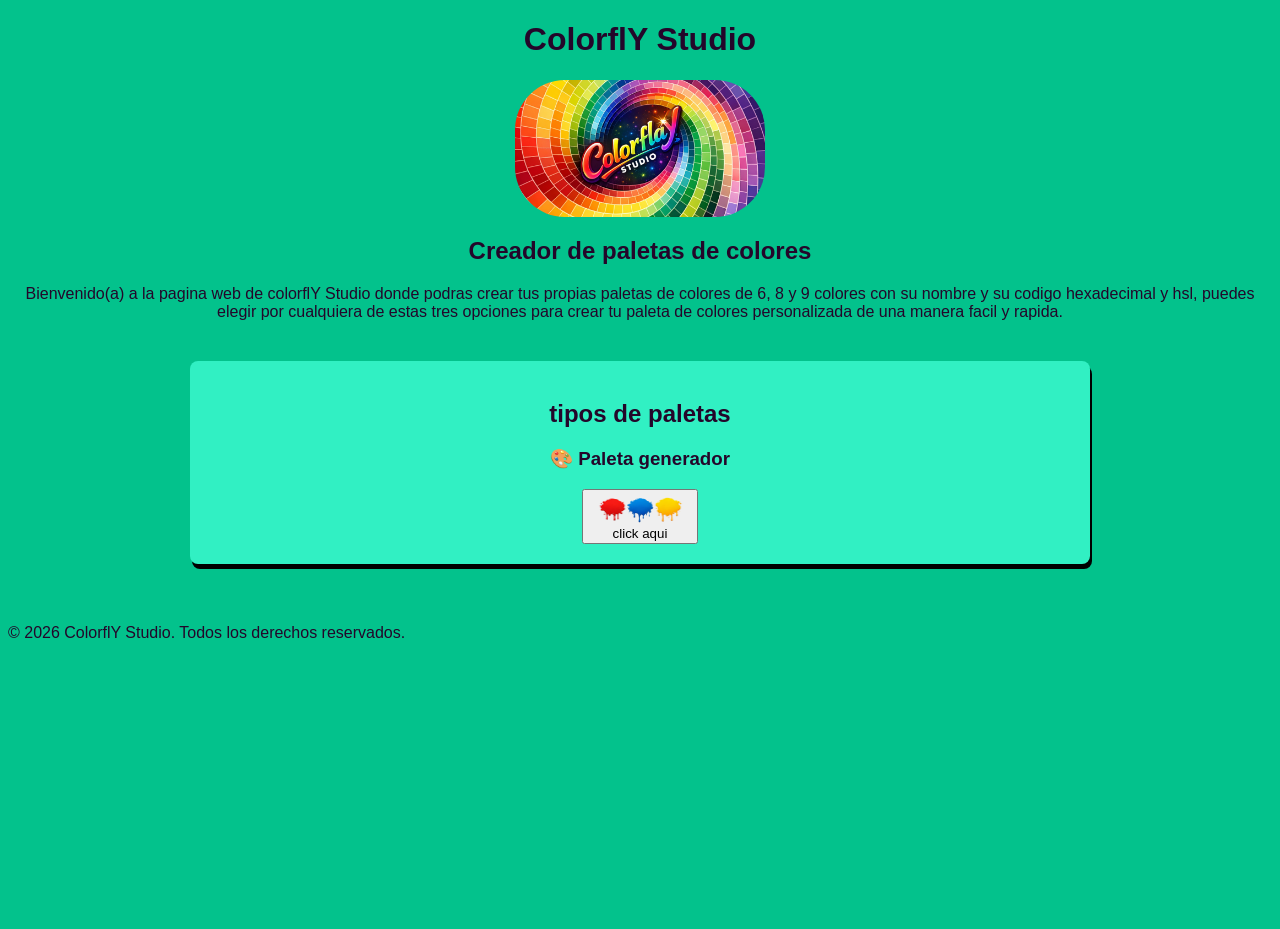
<file: index.html>
<!DOCTYPE html>
<html lang="en">
<head>
    <meta charset="UTF-8">
    <meta name="viewport" content="width=device-width, initial-scale=1.0">
    <title>proyectoM1_MartinVelez</title>
    <link rel="stylesheet" href="./css/styles.css">
</head>
<body>
    <header>
<!-- titulo de la pagina y una breve descripcion -->
    <h1>ColorflY Studio </h1>
        <img p src="./img/color1.png" alt="Logo de ColorflY Studio" width="250" />
            <h2>Creador de paletas de colores</h2>
            <p>Bienvenido(a) a la pagina web de colorflY Studio 
            donde podras crear tus propias paletas de colores de 6, 8 y 9 colores
            con su nombre y su codigo hexadecimal y hsl, puedes elegir por cualquiera
            de estas tres opciones para crear tu paleta de colores personalizada
            de una manera facil y rapida.
        </p>
    </header>
<!-- tipos de paletas que se pueden crear -->
    <main>
        <article>
            <h2>tipos de paletas</h2>
            <h3>🎨 Paleta generador</h3> 
            <button onclick="generate()"><img src="./img/paletaG.png" alt="logo de paleta generar paleta" width="100" />click aqui</button>
            <div id="menu">
            <hr>
            <h3>🎨 Paleta de 6 Colores</h3> 
            <button onclick="generate1()"><img 1 src="./img/paleta1.png" alt="Logo de paleta 6 colores" width="100" />click aqui</button>
            <div id="palette1"></div>

            <hr>
            <h3>🎨 Paleta de 8 Colores</h3>
            <button onclick="generate2()"> <img 2 src="./img/paleta2.png" alt="Logo de paleta 8 colores" width="120" />click aqui</button>
            <div id="palette2"></div>

            <hr>
            <h3>🎨 Paleta de 9 Colores</h3>
            <button onclick="generate3()"> <img 3 src="./img/paleta3.png" alt="Logo de paleta 9 colores" width="120" />click aqui</button>
            <div id="palette3"></div>
            
            </div>
        </article>
    </main>
    <script src="./js/script.js"></script>
    <footer>
    <p>&copy; 2026 ColorflY Studio. Todos los derechos reservados.</p>
    </footer>
</body>
</html>
</file>
<file: css/styles.css>
body {
    font-family: Arial, sans-serif;
    background: #03c28c;
    justify-content: center;
    color: #24062a;
    min-height: 100vh;
}

header {
    text-align: center;
    margin-bottom: 20px;
}
img{
    display: block;
    margin: 2px auto;
    border-radius: 50px;
    align-items: center;
}
main{
    text-align: center;
    padding: 20px 20px;
    max-width: 900px;
    margin: 20px auto;
}
article {
    background: #31f0c3;
    padding: 20px;
    border-radius: 8px;
    box-shadow: 2px 5px rgba(0,0,0,1);
    margin-bottom: 20px;
}
/* Cuadro que encierra la paleta */
#palette1, #palette2, #palette3 {
    display:grid;       /* usa cuadrícula */
  grid-template-columns: repeat(auto-fit, minmax(100px, 1fr)) ; /* 3 columnas */
  gap: 20px;                 /* espacio entre columnas */
    margin: 50px auto;
}
.color-info{
    font-size: 12px;
    color: #24062a;
}

hr{
    border:0;
    border-top: 3px solid #24062a;
    border-bottom: 2px solid #24062a;
    height: 0;
}
/* Recuadro de color */
.box1, .box2, .box3 {
    width: 100%;
    height: 60px;
    border-radius: 10px;
}

button:hover {
    background-color: #560666;
    border:rgb(0, 0, 0) 2px solid;
    border-radius: 5px;
    padding: 10px 20px;
    transform: scale(1.1);
    transition: all 0.3s ease;
}
#menu{
    display:none
}
</file>
